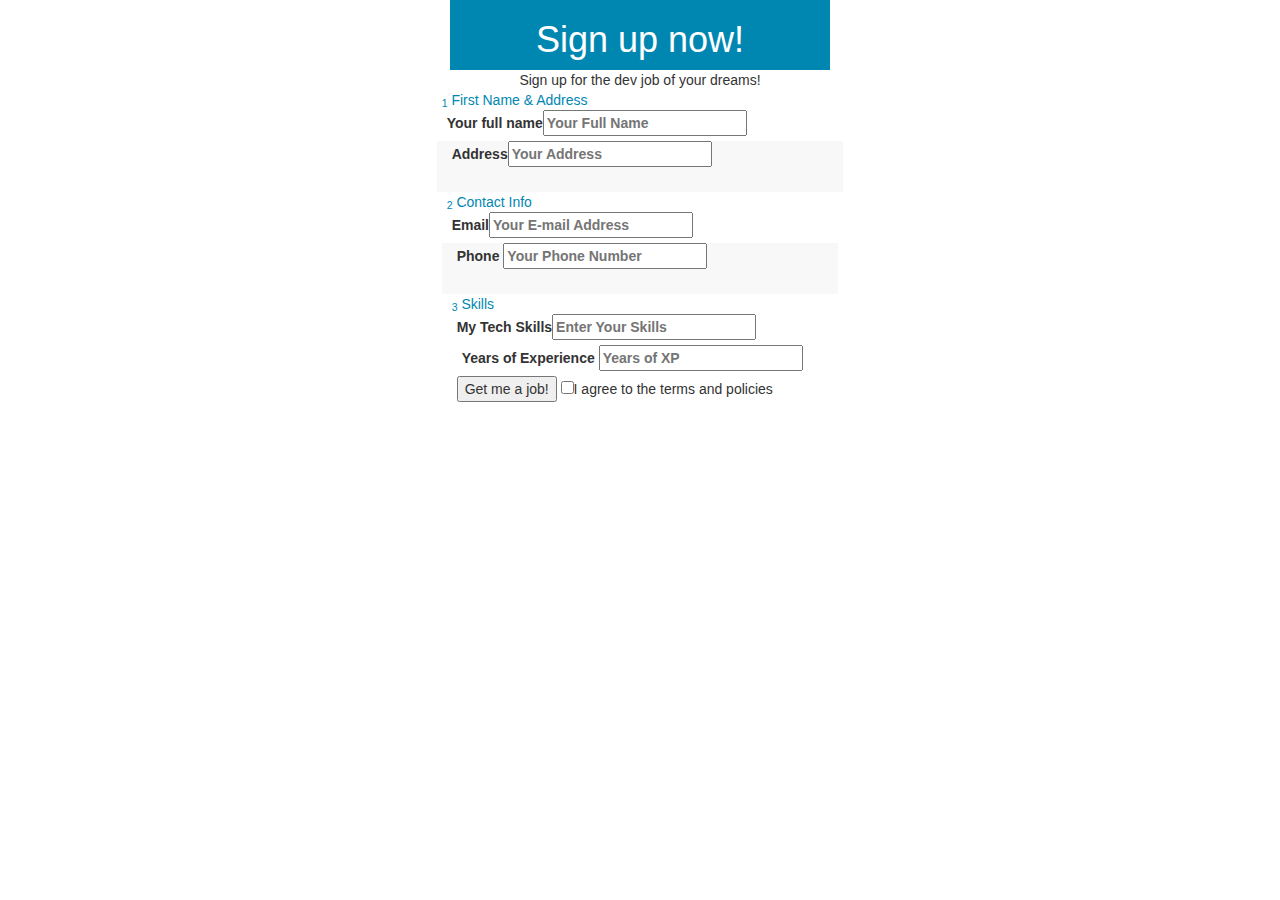
<file: Field/index.html>
<!-- add a Password Section and password error section -->

<!DOCTYPE html>
<html>
<head>
	<title>Validating Forms</title>

	<link rel="stylesheet" href="https://maxcdn.bootstrapcdn.com/bootstrap/3.3.7/css/bootstrap.min.css">

	<link rel="stylesheet" type="text/css" href="styles.css">

	<script src="https://ajax.googleapis.com/ajax/libs/jquery/3.2.1/jquery.min.js"></script>

	<script type="text/javascript" src="scripts.js"></script>
</head>
<body>
<div class="container">
	<form id="sign-up-form">
	<div class="row">
<!-- TOP ROW -->
		<div class="col-xs-12 text-center">
			<div class="col-xs-4">
			</div>
			<div class="col-xs-4" id='topMiddleRow'>
				<h1 id="signUp">Sign up now!</h1>
			</div>
			<div class="col-xs-4">
			</div>
		</div>
	</div>
	<div class="col-xs-12 text-center">
			<div class="col-xs-4">
			</div>
			<div class="col-xs-4">
				Sign up for the dev job of your dreams!
			</div>
			<div class="col-xs-4">
			</div>
	</div>
</div>
	<div class="row">
<!-- First Name & Address -->
		<div class="col-xs-12">
			<div class="col-xs-4">
			</div>
			<div class="col-xs-4" id="firstAdd">
				<sub>1</sub> First Name & Address
			</div>
			<div class="col-xs-4">
			</div>
		<div class="col-xs-12">
			<div class="col-xs-4">
			</div>
			<div class="col-xs-4" class="form-wrapper" id="fullName">
				<div class="error fullName-error"></div>
					<label>Your full name<input type="text" class="fullName" placeholder="Your Full Name">
					</label>
			</div>
			<div class="col-xs-4">
			</div>
		<div class="col-xs-12">
			<div class="col-xs-4">
			</div>
			<div class="col-xs-4" class="form-wrapper" id="address">
				<div class="error address-error"></div>
					<label>Address<input type="text" class="address" placeholder="Your Address">
					</label>
			</div>
			<div class="col-xs-4">
			</div>

	</div>
	<div class="row">
<!-- Contact Info Row -->
		<div class="col-xs-12">
			<div class="col-xs-4">
			</div>
			<div class="col-xs-4" id="firstAdd">
				<sub>2</sub> Contact Info
			</div>
			<div class="col-xs-4">
			</div>
		<div class="col-xs-12">
			<div class="col-xs-4">
			</div>
			<div class="col-xs-4" class="form-wrapper" id="fullName">
				<div class="error email-error"></div>
					<label>Email<input type="e-mail" class="email" placeholder="Your E-mail Address">
					</label>
			</div>
			<div class="col-xs-4">
			</div>

		<div class="col-xs-12">
			<div class="col-xs-4">
			</div>
			<div class="col-xs-4" class="form-wrapper" id="address">
				<div class="error phone-error"></div>
					<label>Phone <input type="text" class="phone" placeholder="Your Phone Number">
					</label>
			</div>
			<div class="col-xs-4">
			</div>
		</div>

	<div class="row">
<!-- SKILLS ROW -->
		<div class="col-xs-12">
			<div class="col-xs-4">
			</div>
			<div class="col-xs-4" id="firstAdd">
				<sub>3</sub> Skills
			</div>
			<div class="col-xs-4">
			</div>
		<div class="col-xs-12">
			<div class="col-xs-4">
			</div>
			<div class="col-xs-4" class="form-wrapper" id="fullName">
				<div class="error skills-error" ></div>
					<label>My Tech Skills<input type="e-mail" class="email" placeholder="Enter Your Skills">
					</label>
			</div>
			<div class="col-xs-4">
			</div>
		
		<div class="col-xs-12">
			<div class="col-xs-4">
			</div>
			<div class="col-xs-4" class="form-wrapper" id="years">
				<div class="error years-error text-danger"></div>
					<label>Years of Experience <input type="number" class="years" placeholder="Years of XP">
					</label>
			</div>
			<div class="col-xs-4">
			</div>
	</div>

	<div class="row">
<!-- Terms and Policies Row -->
		<div class="col-xs-12">
			<div class="col-xs-4">
			</div>
			<div class="col-xs-4" class="form-wrapper">
				<div class="error password-error"></div>
				<input type="submit" class="submit" value="Get me a job!">
				<input type="checkbox" class="privacy">I agree to the terms and policies
			</div>
			<div class="col-xs-4">
			</div>
		</div>
	</div>
	</form>
</div>
 </body>
</html>




<!-- >
		 <div class="section">


		<div class="form-wrapper">
			<div class="error phone-error"></div>		
			<label>Phone<input type="text" class="phone" placeholder="Your Phone Number">
			</label>
		</div>

		<div class="section">
			<span>3</span>Password
		</div>
		<div class="form-wrapper">
			<div class="error password-error"></div>
			<label>Password<input type="password" class="password" placeholder="Password must be 6 characters">
			</label>
		</div>
		<div class="form-wrapper">
			<div class="error password2-error"></div>		
			<label>Password Confirmation<input type="password" class="password2" placeholder="Confrim password">
			</label>
		</div>


 -->
</file>
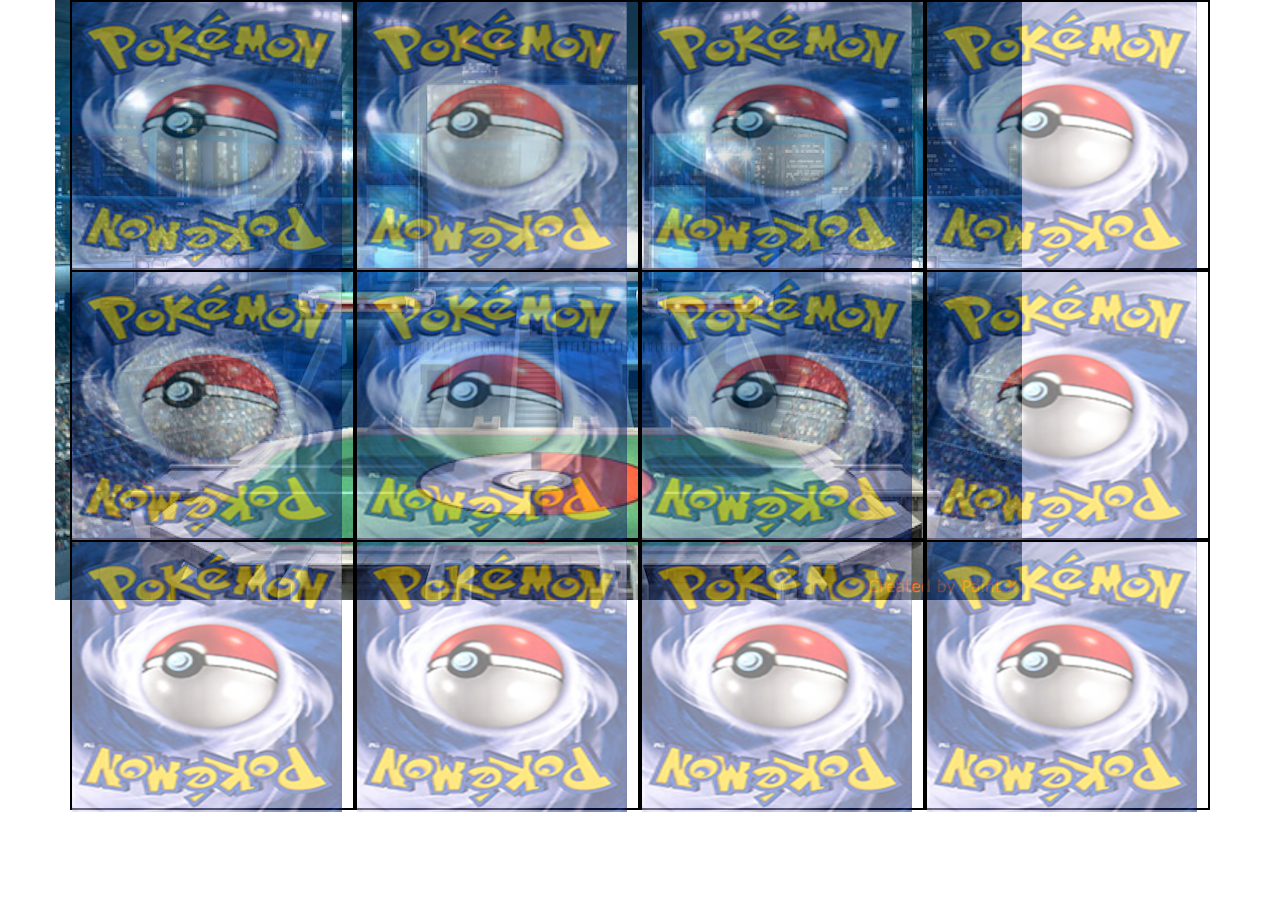
<file: memGame/game.html>
<!DOCTYPE html>
<html>
<head>
	<title></title>

	<link rel="stylesheet" href="https://maxcdn.bootstrapcdn.com/bootstrap/3.3.7/css/bootstrap.min.css">

	<link rel="stylesheet" type="text/css" href="styles.css">

	

	<script src="https://ajax.googleapis.com/ajax/libs/jquery/3.2.1/jquery.min.js"></script>

	<script type="text/javascript" src="scripts.js"></script>


</head>
<body>
<div class="container">
	<div class="row">
		<div class="col-sm-12 mg-contents">
		</div>
	</div>
</div>
</body>
</html>
</file>
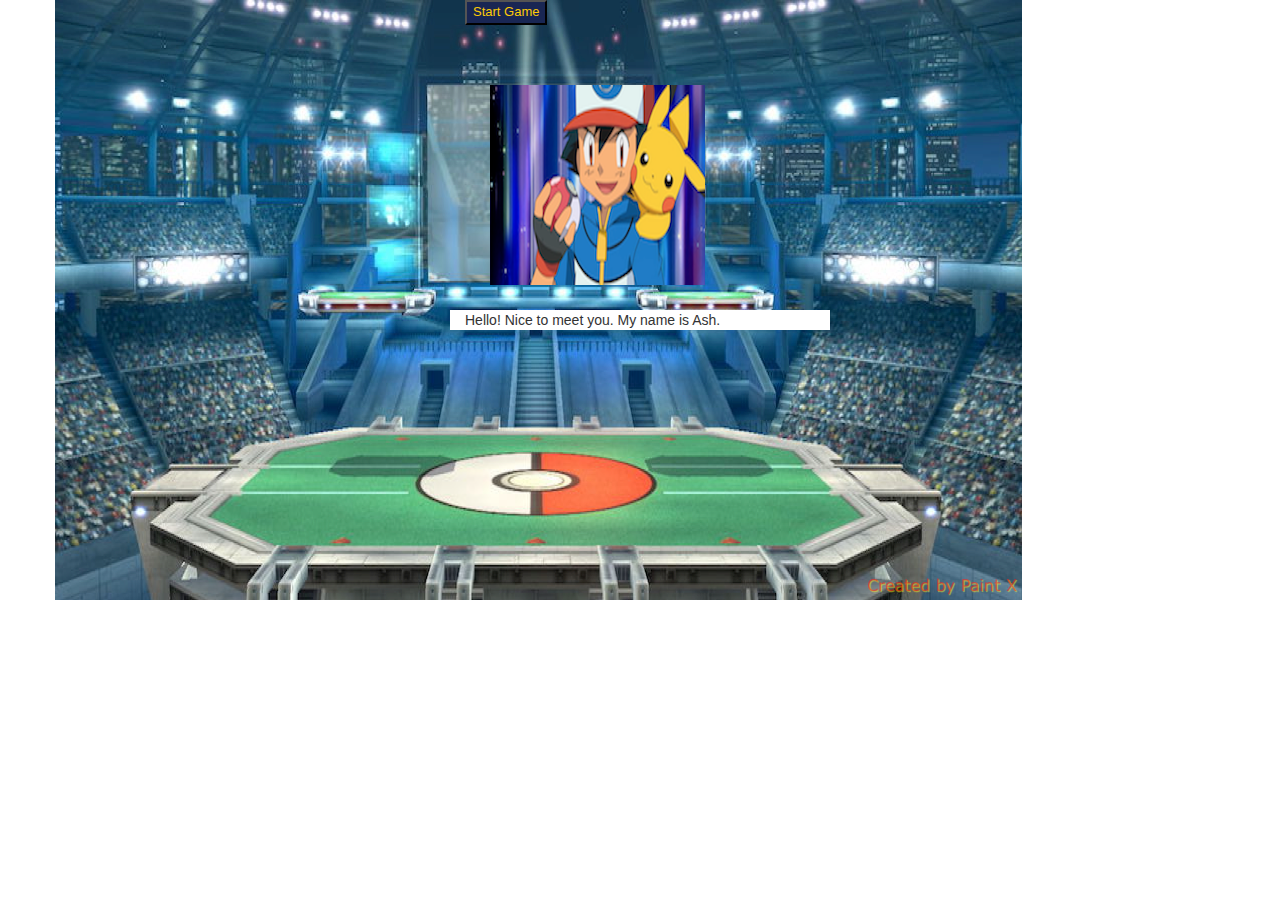
<file: memGame/gamestart.html>
<!DOCTYPE html>
<html>
<head>
	<title></title>

	<link rel="stylesheet" href="https://maxcdn.bootstrapcdn.com/bootstrap/3.3.7/css/bootstrap.min.css">

	<link rel="stylesheet" type="text/css" href="styles.css">

	<script src="https://ajax.googleapis.com/ajax/libs/jquery/3.2.1/jquery.min.js"></script>

	<script src="https://maxcdn.bootstrapcdn.com/bootstrap/3.3.7/js/bootstrap.min.js"></script>

	<script type="text/javascript" src="scripts.js"></script>


</head>
<body>


<div class="container">
	
	<div class="row">
		<div class="col-xs-9 col-md-12 firstRow" id="Score">
			<div class="col-xs-10 col-md-4">
			</div>
			<div class="col-xs-1 col-md-4">
				<input type="button" value="Start Game" id='startGameB' onclick="location.href='game.html';">
			</div>
			<div class="col-xs-2 col-md-4">
			</div>
		</div>
	</div>

	<div class="row">
		<div class="col-xs-12 col-md-12 secondRow">
			<div class="col-xs-6 col-md-4">
			</div>
			<div class="col-xs-6 col-md-4">
				<img src="images/ash.png" id="ashScreen">
			</div>
			<div class="col-md-4">
			</div>
		</div>
	</div>

	<div class="row">
		<div class="col-xs-12 col-md-12 thirdRow">
			<div class="col-xs-6 col-md-4">
			</div>
			<div class="col-xs-6 col-md-4 textBox">
				<p>Hello! Nice to meet you. My name is Ash.</p>
<!-- 				<p>I need your help to take down Team Rocket!</p>
				<p>Hit start game to select a trainer.</p>
				<p>After that, you will see 12 cards. There are six </p> <p>sets of matching cards underneath.</p>
				<p> Find them all to beat Team Rocket!</p> -->
			</div>
			<div class="col-md-4">
			</div>
		</div>
	</div>



</div>
</body>
</html>
</file>
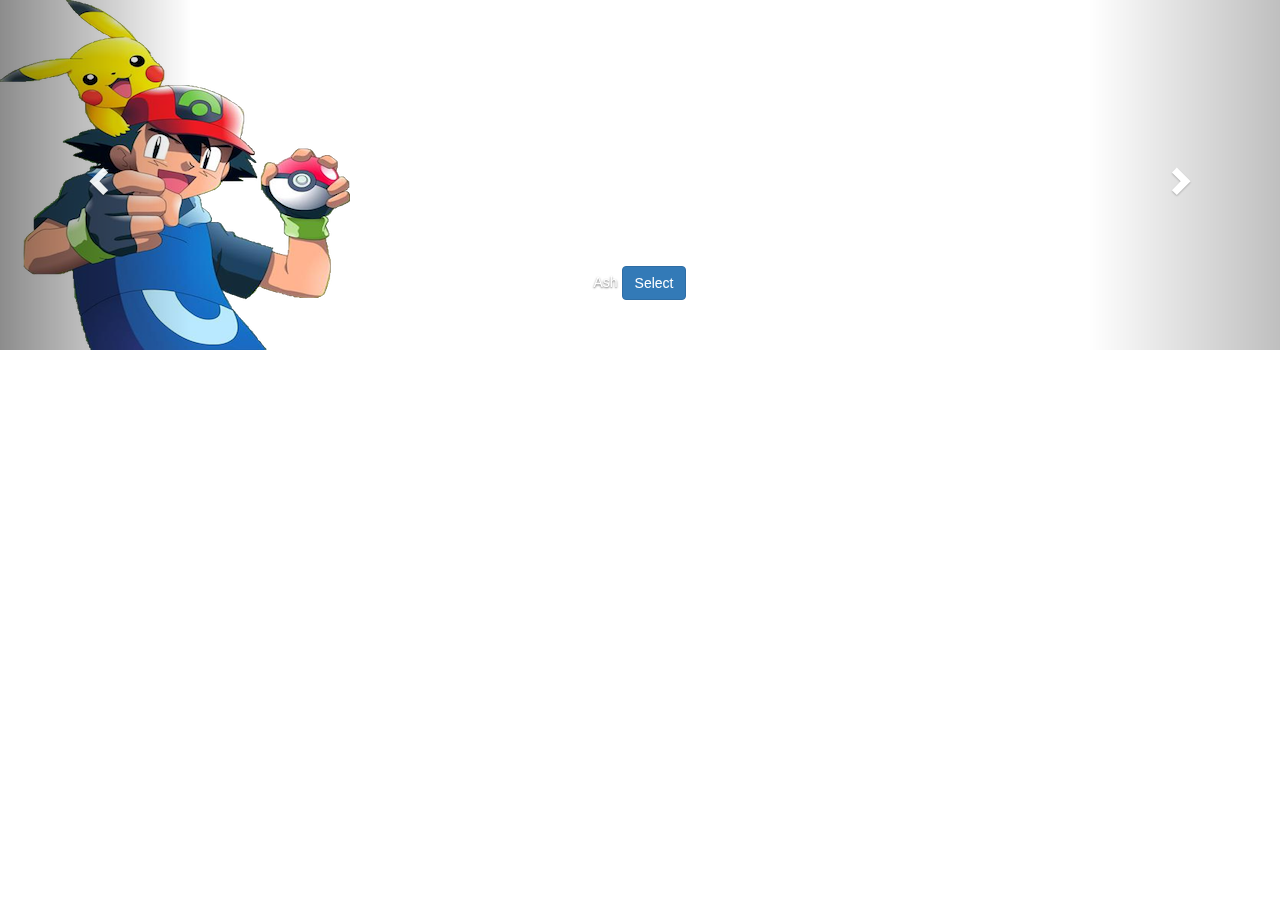
<file: memGame/pickchar.html>
<!DOCTYPE html>
<html>
<head>
	<title></title>

	<link rel="stylesheet" href="https://maxcdn.bootstrapcdn.com/bootstrap/3.3.7/css/bootstrap.min.css">

	<link rel="stylesheet" type="text/css" href="styles.css">

	<script src="https://ajax.googleapis.com/ajax/libs/jquery/3.2.1/jquery.min.js"></script>

	<script src="https://maxcdn.bootstrapcdn.com/bootstrap/3.3.7/js/bootstrap.min.js"></script>

	<script type="text/javascript" src="scripts.js"></script>


</head>
<body>
	<div class="row">
		<div class="col-sm-12 thirdRow">
			<div id="carousel-example-generic" class="carousel slide" data-ride="carousel">
		  	<!-- Indicators -->
		 	<ol class="carousel-indicators">
		    	<li data-target="#carousel-example-generic" data-slide-to="0" class="active"></li>
		    	<li data-target="#carousel-example-generic" data-slide-to="1"></li>
		    	<li data-target="#carousel-example-generic" data-slide-to="2"></li>
		 	</ol>

		  	<!-- Wrapper for slides -->
		  	<div class="carousel-inner" role="listbox">
		    	<div class="item active">
		      		<img src="images/t1Ash.png" alt="Ash">
		      	<div class="carousel-caption">
		        Ash
		        <button type="button" class="btn btn-primary" data-toggle="button" aria-pressed="false" autocomplete="off">
		  		Select
				</button>
		      	</div>
		    	</div>
		    	<div class="item">
		      		<img src="images/t2Misty.png" alt="Misty">
		      	<div class="carousel-caption">
		        Misty
		        <button type="button" class="btn btn-primary" data-toggle="button" aria-pressed="false" autocomplete="off">
		  		Select
				</button>
		      	</div>
		    	</div>
		    	<div class="item">
		      		<img src="images/t3Brock.png" alt="Broc">
		      	<div class="carousel-caption">
		        Brock
		        <button type="button" class="btn btn-primary" data-toggle="button" aria-pressed="false" autocomplete="off">
		  		Select
				</button>
		      	</div>
		    </div>

			  <!-- Controls -->
			<a class="left carousel-control" href="#carousel-example-generic" role="button" data-slide="prev">
			    <span class="glyphicon glyphicon-chevron-left" aria-hidden="true"></span>
			    <span class="sr-only">Previous</span>
			</a>
			<a class="right carousel-control" href="#carousel-example-generic" role="button" data-slide="next">
			    <span class="glyphicon glyphicon-chevron-right" aria-hidden="true"></span>
			    <span class="sr-only">Next</span>
			</a>
			</div>
			</div>
		</div>	
	</div>
</div>
</body>
</html>
</file>
<file: Field/styles.css>
#topMiddleRow {
	background-color: #0087B1;
}

#signUp {
	color: white;
}

#firstAdd {
	color:#0087B1;
}

#firstName, #address {
	background-color: #F8F8F8;
	padding-bottom: 20px;
}
</file>
<file: memGame/styles.css>
.container {
	background: url("images/stadium2.png");
	background-repeat: no-repeat;
	/*background-position: center center;*/
/*	background-attachment: fixed;
	background-size: cover;
	*/
	height: 600px;

}


img {
	max-width: 100%; /*dont let images escape their parents*/
	
}

.firstRow {
	height: 85px;
}

.textBox {
	background-color: white;
	margin-top: 25px;
}


#Score {
	color: yellow;
	font-size: 13px;
	text-shadow: 0px 0px 10px blue, 0px 0px 10px blue, 0px 0px 10px blue, 0px 0px 10px blue;

}

#button {
	/*margin-left: 600px;*/
	background-color: #192653;
	color: #FFCB05;
	height: 5px;

}

#startGameB {
/*	margin-left: 10px;*/
	background-color: #192653;
	color: #FFCB05;
	height: 25px;

}

#ashScreen {
	margin-left: 25px;
	animation-name: fadein;
	animation-duration: 2s;


}

@keyframes fadein  {
    from { opacity: 0; }
    to   { opacity: 1; }
}

p{
	overflow: hidden;
	white-space: nowrap;
	margin: 0 auto;
	animation: type 2s steps(60,end);

}

@keyframes type{ 
  from { width: 0;}
  to { width: 100%;}
} 




.card {
	height: 270px;
	min-width: 270px;
	border: 2px solid black;
	perspective: 500px;
	padding: 0px;
/*	margin: 5px;*/
}

.card-holder {
	width: 270px;
	position: relative;
	transform-style: preserve-3d;
	transition: 1s all;
}

.card-front, .card-back {
	position: absolute;
	top: 0;
	left: 0;
	backface-visibility: hidden;
	opacity: 0.5;
}

.card-front {
	transform: rotateY(180deg);

}

.card-back {
	background: url('images/poke-logo.png') no-repeat 50%;
	height: 270px;
	min-width: 270px;
}

.flip {
	transform: rotateY(180deg);
}

.matched {
	transform: rotateY(540deg);
}
</file>
